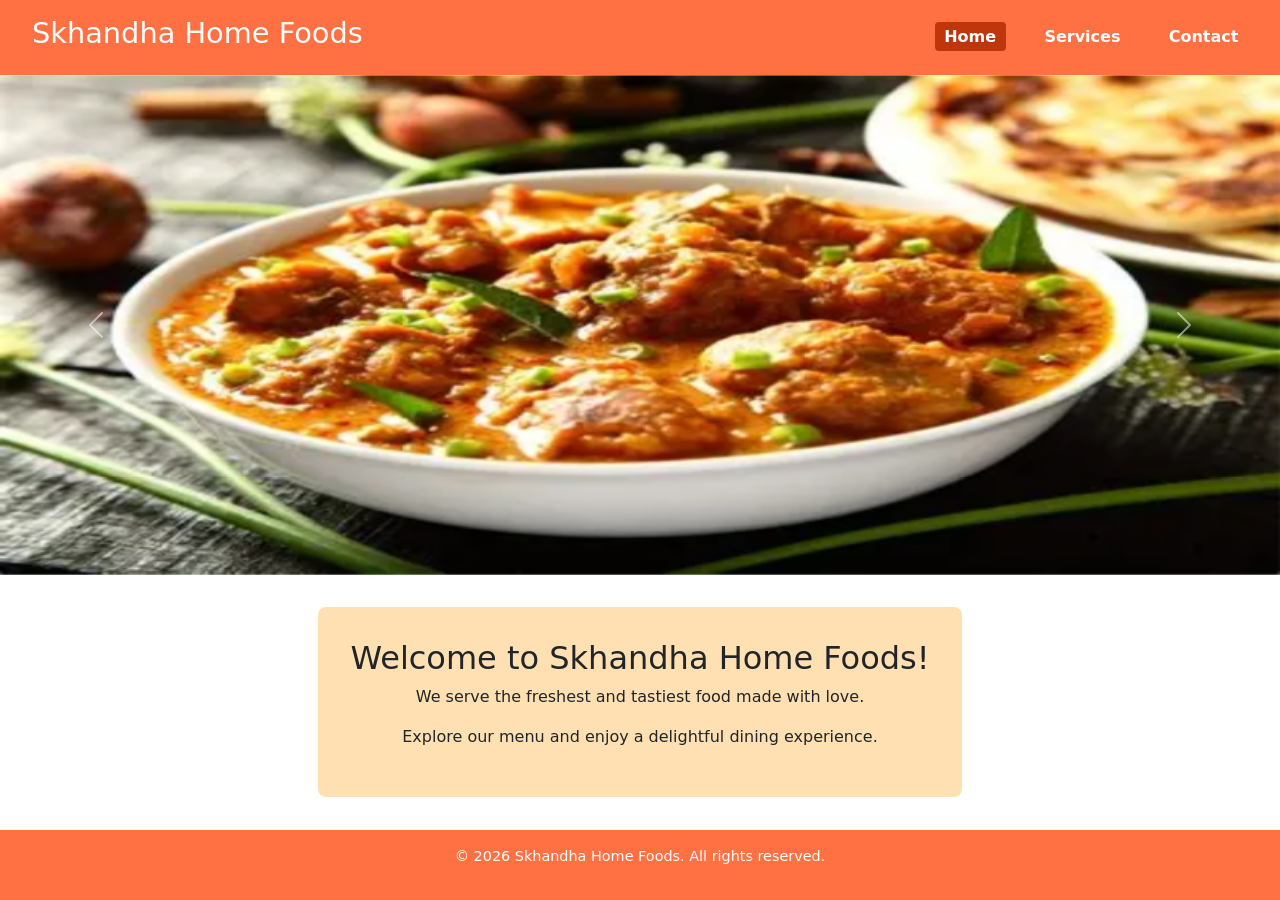
<file: index.html>
<!DOCTYPE html>
<html lang="en">
<head>
  <meta charset="UTF-8" />
  <meta name="viewport" content="width=device-width, initial-scale=1" />
  <title>Skhandha Home Foods - Home</title>
  <link rel="stylesheet" href="style.css" />
<link href="https://cdn.jsdelivr.net/npm/bootstrap@5.3.2/dist/css/bootstrap.min.css" rel="stylesheet">

</head>
<body>
  <header>
    <h1>Skhandha Home Foods</h1>
    <nav>
      <a href="index.html" class="active">Home</a>
      <a href="service.html">Services</a>
      <a href="contact.html">Contact</a>
    </nav>
  </header>
<div id="carouselExample" class="carousel slide" data-bs-ride="carousel">
  <div class="carousel-inner">
    <div class="carousel-item active">
      <img src="image1.jpg" class="d-block w-100"  alt="First slide">
    </div>
    <div class="carousel-item">
      <img src="image2.jpg" class="d-block w-100"  alt="Second slide">
    </div>
    <div class="carousel-item">
      <img src="image3.jpg" class="d-block w-100"  alt="Third slide">
    </div>
  </div>
  <!-- Controls -->
  <button class="carousel-control-prev" type="button" data-bs-target="#carouselExample" data-bs-slide="prev">
    <span class="carousel-control-prev-icon"></span>
  </button>
  <button class="carousel-control-next" type="button" data-bs-target="#carouselExample" data-bs-slide="next">
    <span class="carousel-control-next-icon"></span>
  </button>
</div>

  <main>

    <section class="hero">
      <h2>Welcome to Skhandha Home Foods!</h2>
      <p>We serve the freshest and tastiest food made with love.</p>
      <p>Explore our menu and enjoy a delightful dining experience.</p>
    </section>
  </main>

  <footer>
    <p>&copy; 2026 Skhandha Home Foods. All rights reserved.</p>
  </footer>
<script src="https://cdn.jsdelivr.net/npm/bootstrap@5.3.2/dist/js/bootstrap.bundle.min.js"></script>

</body>
</html>
</file>
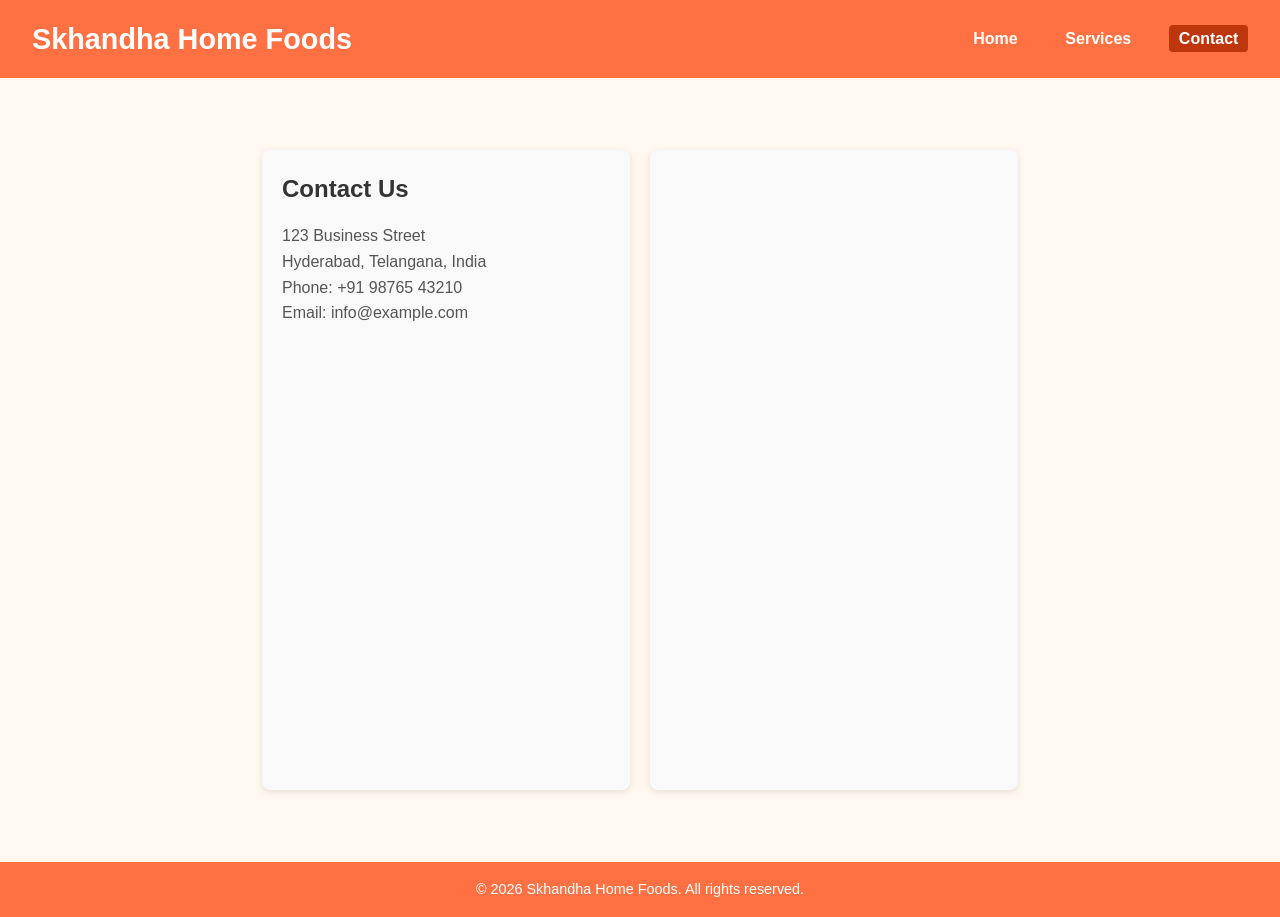
<file: contact.html>
<!DOCTYPE html>
<html lang="en">
<head>
  <meta charset="UTF-8" />
  <meta name="viewport" content="width=device-width, initial-scale=1" />
  <title>Delicious Bites - Contact</title>
  <link rel="stylesheet" href="style.css" />
</head>
<body>
  <header>
    <h1>Skhandha Home Foods</h1>
    <nav>
      <a href="index.html">Home</a>
      <a href="service.html">Services</a>
      <a href="contact.html" class="active">Contact</a>
    </nav>
  </header>

  <main>
    <div class="contact-container">
  <!-- Text Section -->
  <div class="contact-box">
    <h2>Contact Us</h2>
    <p>123 Business Street<br>
       Hyderabad, Telangana, India<br>
       Phone: +91 98765 43210<br>
       Email: info@example.com</p>
  </div>

  <!-- Google Map Section -->
  <div class="contact-box">
    <!-- Embed Google Map -->
    <iframe 
      src="https://www.google.com/maps/embed?pb=!1m18!1m12!1m3!1d3806.123456789!2d78.123456!3d17.123456!2m3!1f0!2f0!3f0!3m2!1i1024!2i768!4f13.1!3m3!1m2!1s0x3bcb93abcdef!2sHyderabad!5e0!3m2!1sen!2sin!4v1234567890"
      allowfullscreen=""
      loading="lazy">
    </iframe>
  </div>
</div>

  </main>

  <footer>
    <p>&copy; 2026 Skhandha Home Foods. All rights reserved.</p>
  </footer>
</body>
</html>
</file>
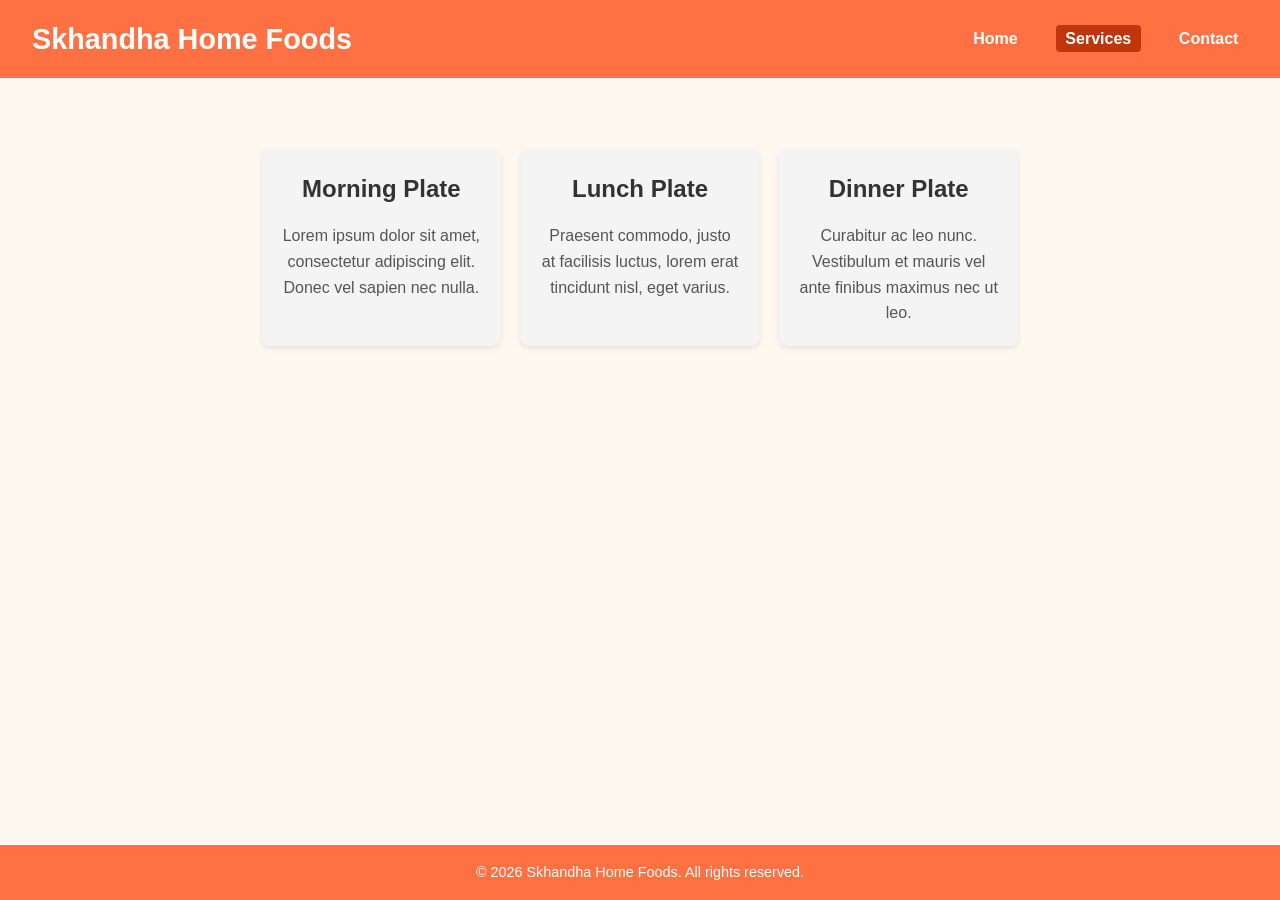
<file: service.html>
<!DOCTYPE html>
<html lang="en">
<head>
  <meta charset="UTF-8" />
  <meta name="viewport" content="width=device-width, initial-scale=1" />
  <title>Delicious Bites - Services</title>
  <link rel="stylesheet" href="style.css" />
</head>
<body>
  <header>
    <h1>Skhandha Home Foods</h1>
    <nav>
      <a href="index.html">Home</a>
      <a href="service.html" class="active">Services</a>
      <a href="contact.html">Contact</a>
    </nav>
  </header>

  <main>
    <div class="services-container">
  <div class="service-box">
    <h2>Morning Plate</h2>
    <p>Lorem ipsum dolor sit amet, consectetur adipiscing elit. Donec vel sapien nec nulla.</p>
  </div>
  <div class="service-box">
    <h2>Lunch Plate</h2>
    <p>Praesent commodo, justo at facilisis luctus, lorem erat tincidunt nisl, eget varius.</p>
  </div>
  <div class="service-box">
    <h2>Dinner Plate</h2>
    <p>Curabitur ac leo nunc. Vestibulum et mauris vel ante finibus maximus nec ut leo.</p>
  </div>
</div>

  </main>

  <footer>
    <p>&copy; 2026 Skhandha Home Foods. All rights reserved.</p>
  </footer>
</body>
</html>
</file>
<file: style.css>
/* Reset some default styles */
* {
  margin: 0;
  padding: 0;
  box-sizing: border-box;
}

body {
  font-family: Arial, sans-serif;
  line-height: 1.6;
  background-color: #fff8f0;
  color: #333;
  min-height: 100vh;
  display: flex;
  flex-direction: column;
}

header {
  background-color: #ff7043;
  color: white;
  padding: 1rem 2rem;
  display: flex;
  align-items: center;
  justify-content: space-between;
  flex-wrap: wrap;
}

header h1 {
  font-size: 1.8rem;
}

nav a {
  color: white;
  text-decoration: none;
  margin-left: 1.5rem;
  font-weight: bold;
  padding: 0.3rem 0.6rem;
  border-radius: 4px;
  transition: background-color 0.3s ease;
}

nav a:hover {
  background-color: #e64a19;
}

nav a.active {
  background-color: #bf360c;
}

main {
  flex: 1;
  padding: 2rem;
  max-width: 900px;
  margin: 0 auto;
}

.hero {
  background-color: #ffe0b2;
  padding: 2rem;
  border-radius: 8px;
  text-align: center;
}

h2 {
  margin-bottom: 1rem;
  color: #bf360c;
}

ul {
  list-style-type: disc;
  padding-left: 1.5rem;
  margin-top: 1rem;
}
.carousel-item img{
	height:500px;
}

.services-container {
      display: flex;
      justify-content: space-between;
      gap: 20px;
      padding: 40px;
    }
    .service-box {
      flex: 1; /* ensures equal width */
      background-color: #f4f4f4;
      padding: 20px;
      text-align: center;
      border-radius: 8px;
      box-shadow: 0 2px 6px rgba(0,0,0,0.1);
    }
    .service-box h2 {
      margin-bottom: 15px;
      font-size: 1.5rem;
      color: #333;
    }
    .service-box p {
      color: #555;
      line-height: 1.6;
    }
/*******contact us page*****/
.contact-container {
      display: flex;
      justify-content: space-between;
      gap: 20px;
      padding: 40px;
	height:80vh;
    }
    .contact-box {
	width:50vh;
      flex: 1; /* equal width */
      background-color: #f9f9f9;
      padding: 20px;
      border-radius: 8px;
      box-shadow: 0 2px 6px rgba(0,0,0,0.1);
    }
    .contact-box h2 {
      margin-bottom: 15px;
      font-size: 1.5rem;
      color: #333;
    }
    .contact-box p {
      color: #555;
      line-height: 1.6;
    }
    iframe {
      width: 100%;
      height: 100%;
      border: none;
      border-radius: 8px;
    }


footer {
  background-color: #ff7043;
  color: white;
  text-align: center;
  padding: 1rem 2rem;
  font-size: 0.9rem;
}
</file>
